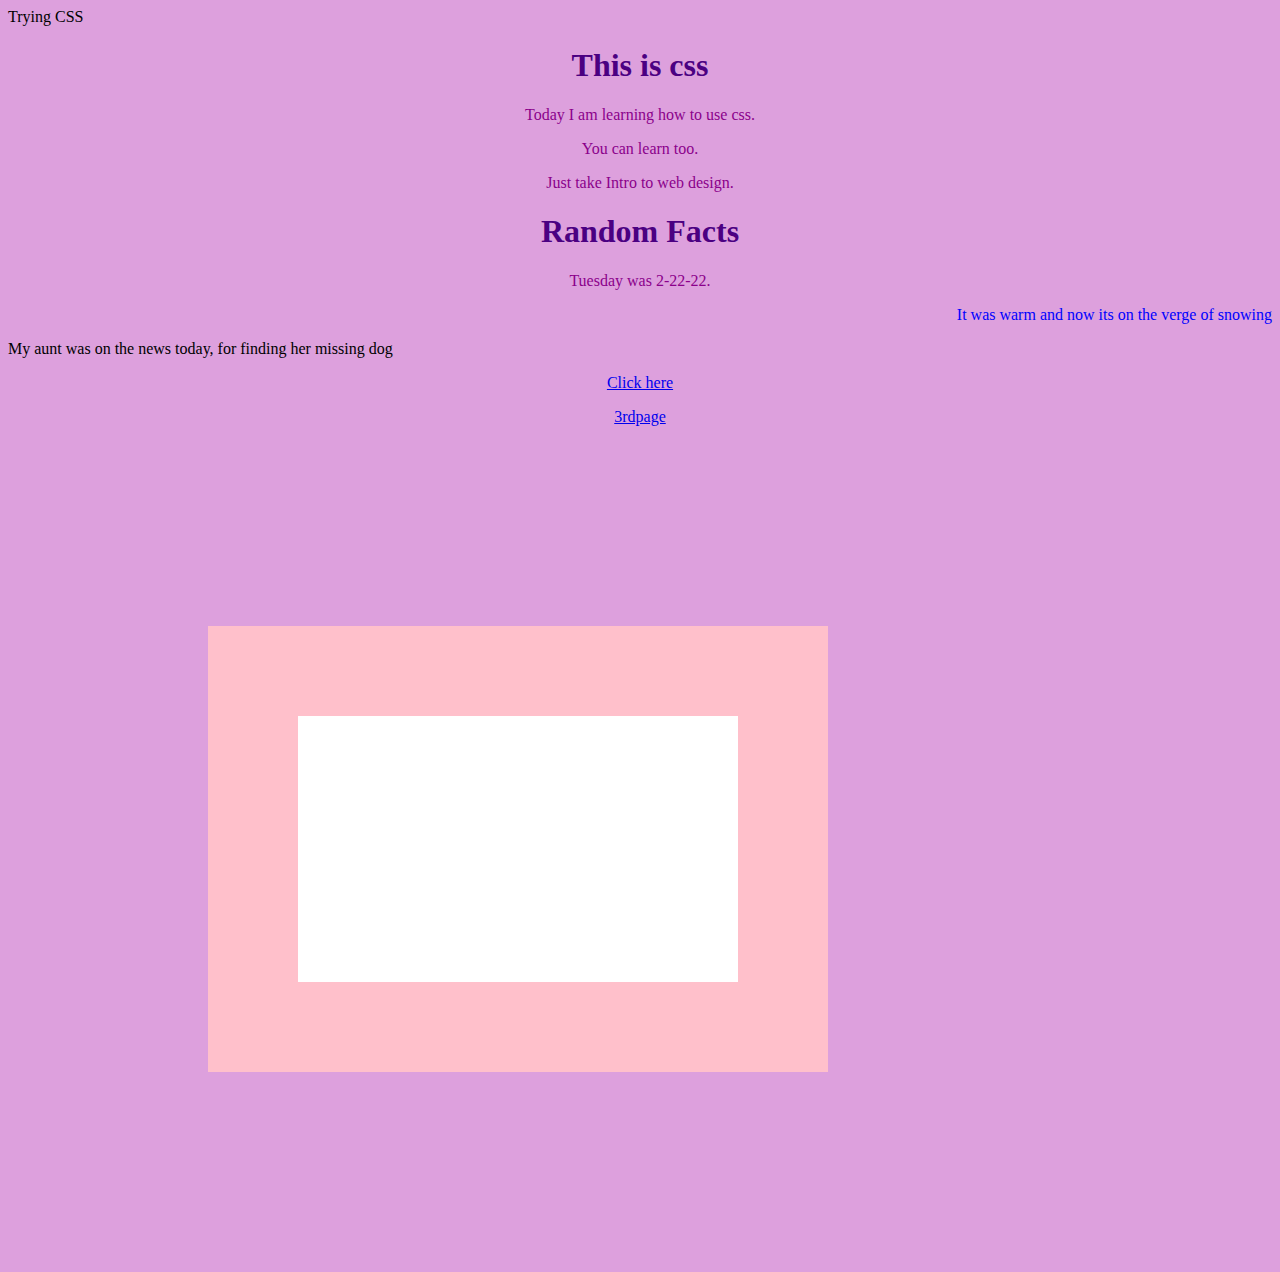
<file: css fun/index.html>
<!DOCTYPE html>
<html>
<head>
<tile>
Trying CSS
</title>
<link rel="stylesheet" href="style1.css">
</head>
<body>

<h1>This is css</h1>

<p>Today I am learning how to use css.</p>
<p>You can learn too.</p>
<p>Just take Intro to web design.</p>

<h1>Random Facts</h1>

<p>Tuesday was 2-22-22.</p>
<p class="cheese">It was warm and now its on the verge of snowing </p>
<p class="chicken"> My aunt was on the news today, for finding her missing dog</p>

<p><a class="highlight" href="2ndpage.html">Click here</a></p>
<p><a class="highlight" href="3rdpage.html">3rdpage</a></p>

<div> Twinkle, twinkle, little star,
  How I wonder what you are. Up above the world so high,
  Like a diamond in the sky. Twinkle, twinkle, little star,
  How I wonder what you are! When the blazing sun is gone,
  When he nothing shines upon, Then you show your little light,
   Twinkle, twinkle, all the night.</div>




</body>
</html>
</file>
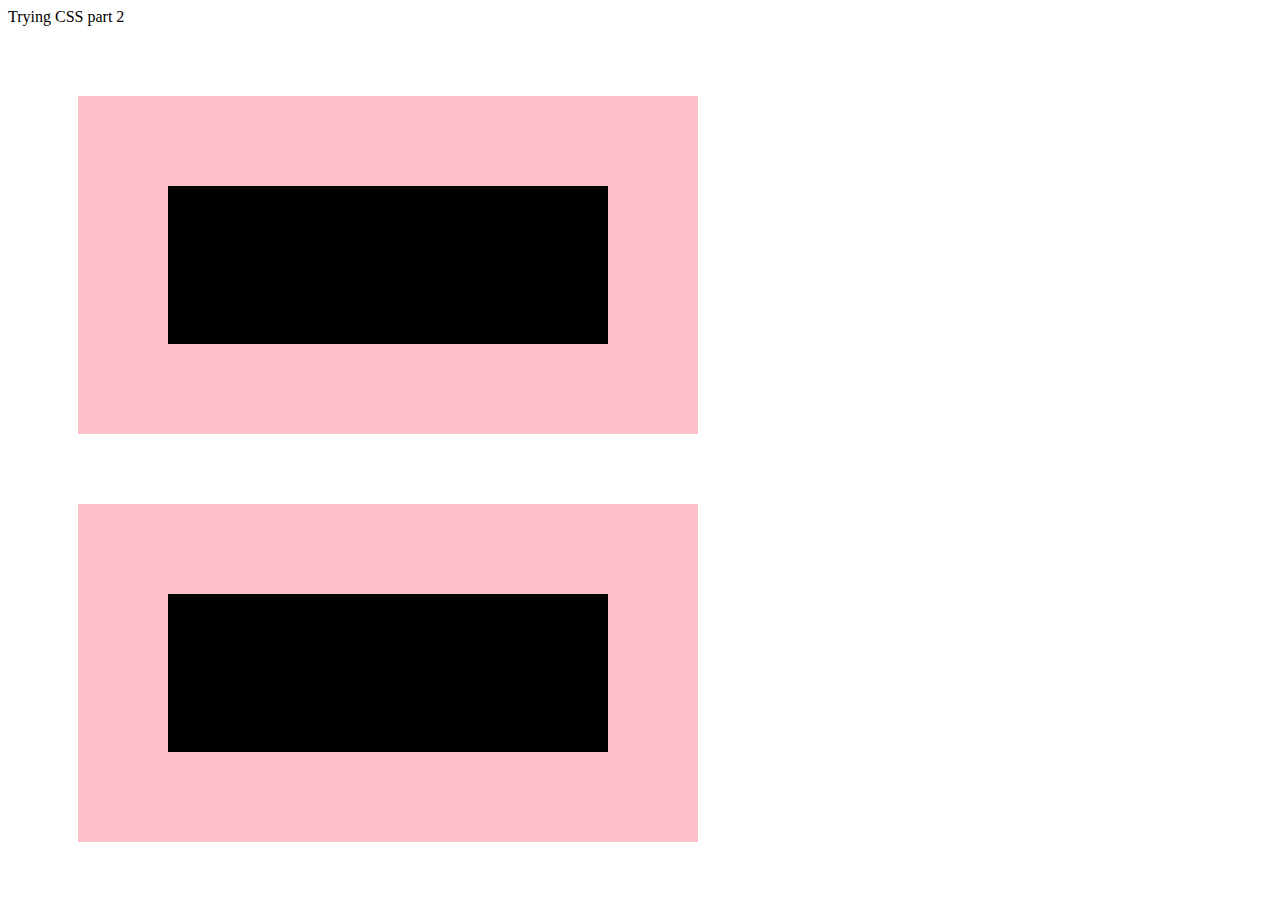
<file: css fun/2ndpage.html>
<!DOCTYPE html>
<html>
<head>
<tile>
Trying CSS part 2
</title>
<link rel="stylesheet" href="Style2.css">
</head>
<body>



<div> I really like doing the Pseudo box thingy  tag.</div>



<div>:)
  <p>HI!</p>
</div>
</body>
</html>
</file>
<file: css fun/style1.css>
p {
  color:DarkMagenta;
  text-align:center;
}
.cheese {
  color: blue;
  text-align: right;
}
.chicken {
  color: black;
  text-align:left;
}
body {background-color: plum}

div {
  background-color: white;
  color: white;
  padding: 25px;
  text-align: center;
}

div:hover {
  background-color: lightblue;
}

a.highlight:hover {
  color:Lavender ;
  font-size: 400px;
}
a:visited {
  color: black;
}

h1 {
  color:Indigo;
  text-align:center;
}
div {
  background-color: white;
  width: 300px;
  border: 90px solid pink;
  padding: 70px;
  margin: 200px;
  align-content: center;
}
</file>
<file: css fun/Style2.css>
div {
  background-color: white;
  color: black;
  padding: 25px;
  text-align: center;
}

div:hover {
  background-color: white;
}
div {
  background-color: black;
  width: 300px;
  border: 90px solid pink;
  padding: 70px;
  margin: 70px;
  align-content: center;
}
p {
  display: none;
  background-color: Pink;
  padding: 20px;
  font-size: 80px;
}

div:hover p {
  display: block;
}
</file>
